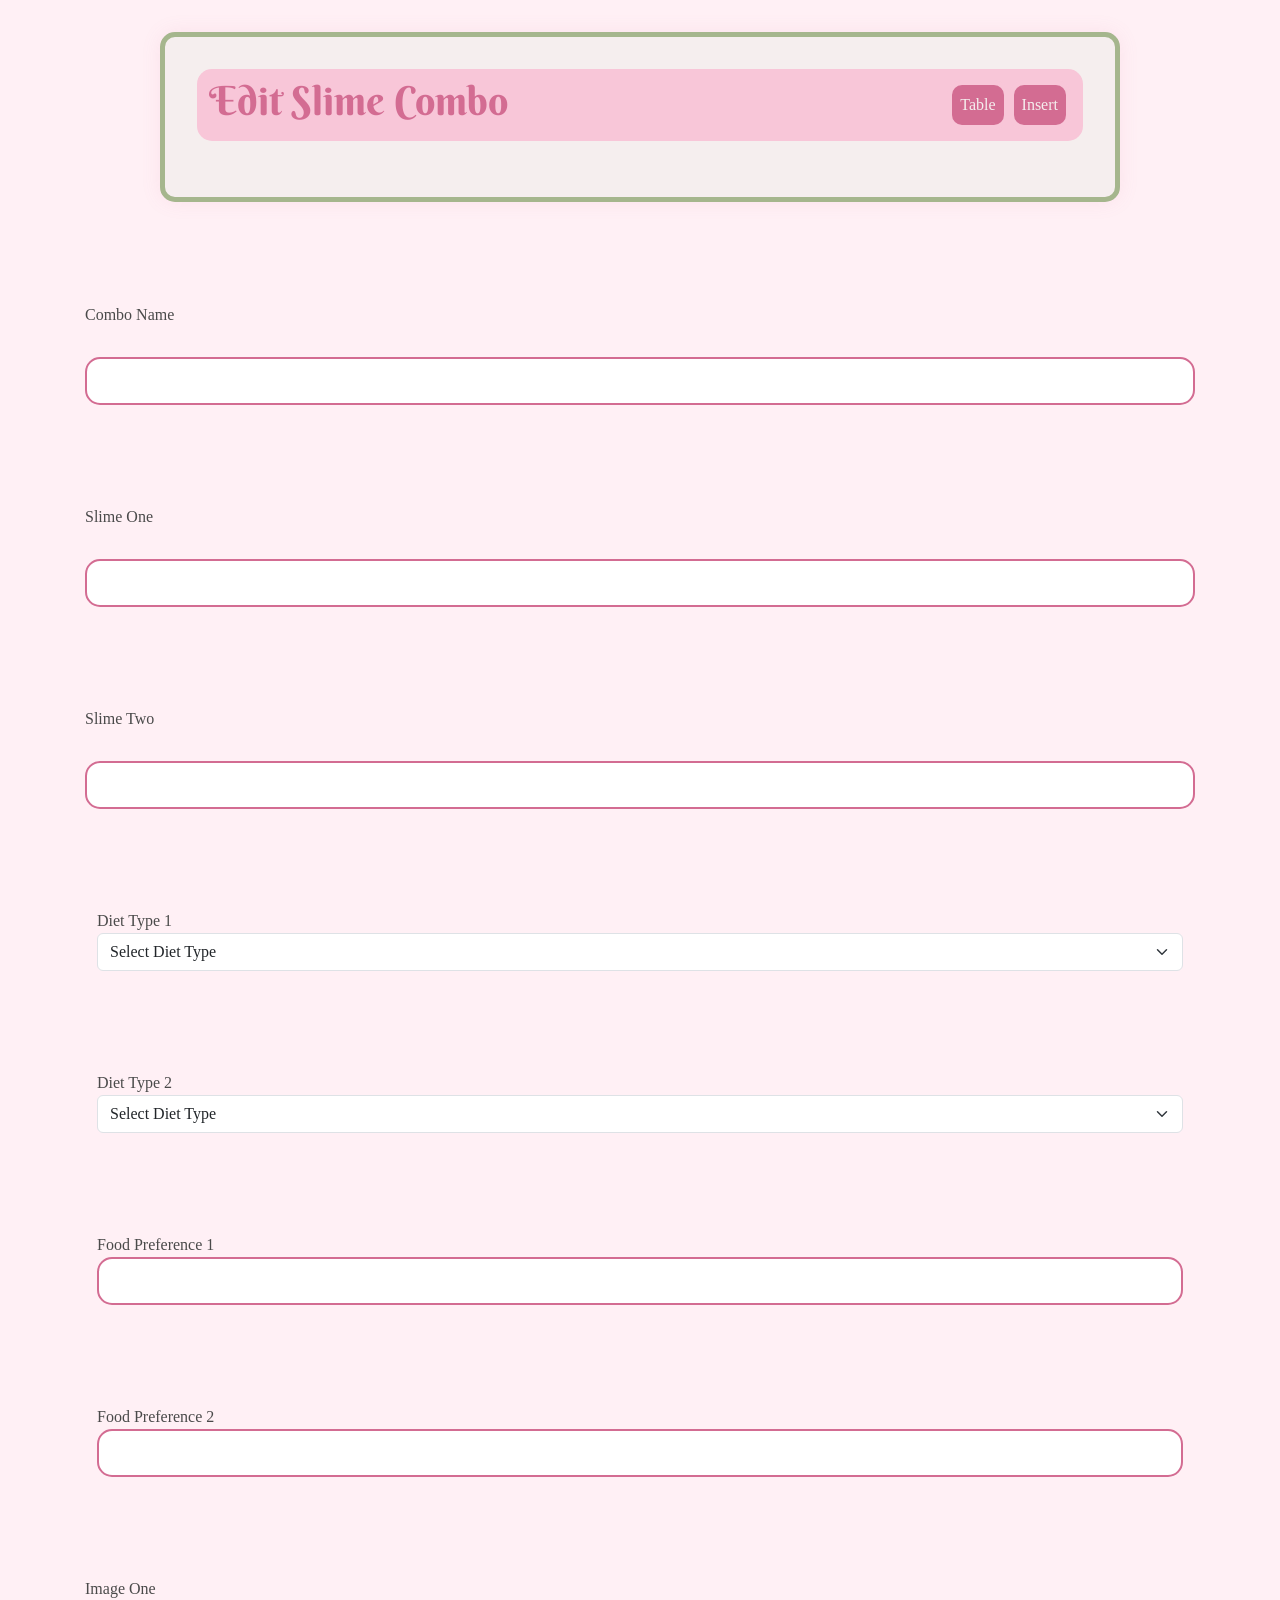
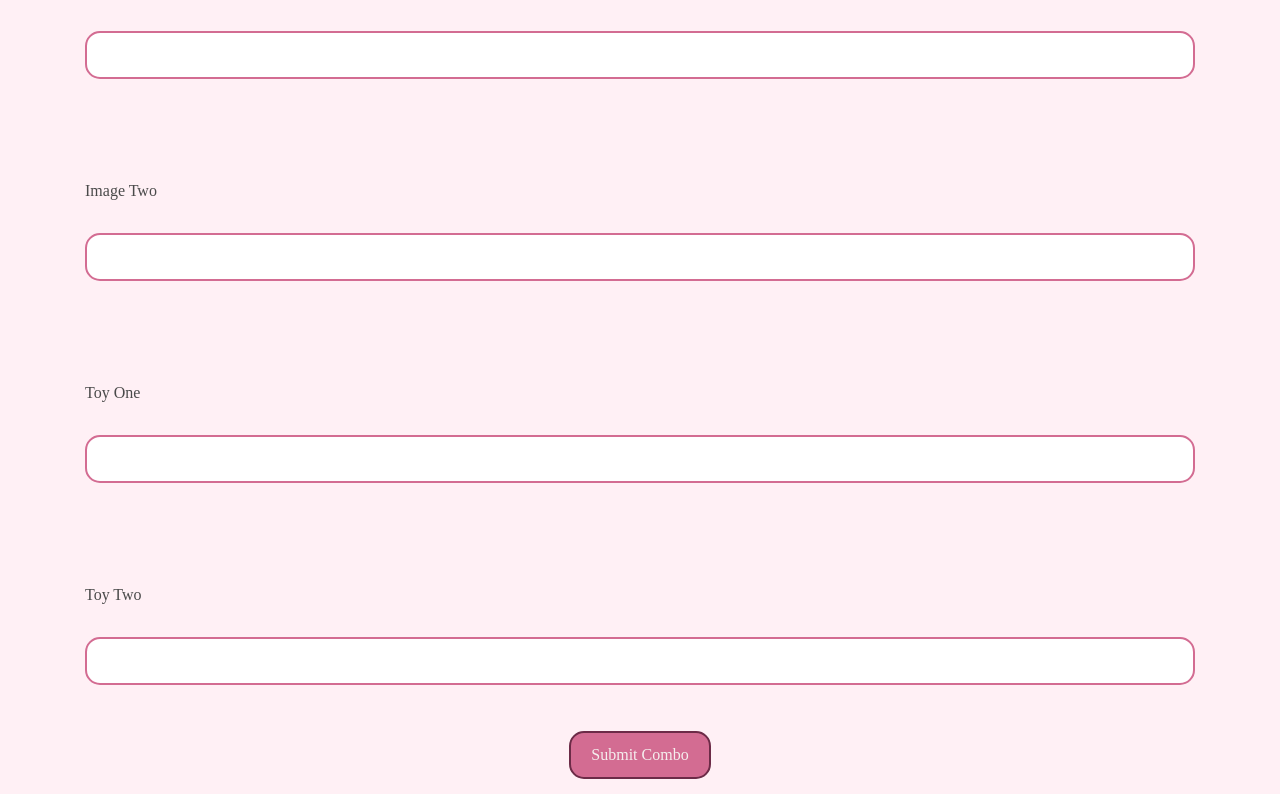
<file: Alex_Ross_GIMM_285/Alex_Ross_GIMM_285/Server/public/edit.html>
<!doctype html>
<html>

<head>
    <meta name='viewport' content='width=device-width, initial-scale=1.0'>
    <link href="https://cdn.jsdelivr.net/npm/bootstrap@5.3.6/dist/css/bootstrap.min.css" rel="stylesheet"
        integrity="sha384-4Q6Gf2aSP4eDXB8Miphtr37CMZZQ5oXLH2yaXMJ2w8e2ZtHTl7GptT4jmndRuHDT" crossorigin="anonymous">
    <script src="https://cdn.jsdelivr.net/npm/bootstrap@5.3.6/dist/js/bootstrap.bundle.min.js"
        integrity="sha384-j1CDi7MgGQ12Z7Qab0qlWQ/Qqz24Gc6BM0thvEMVjHnfYGF0rmFCozFSxQBxwHKO"
        crossorigin="anonymous"></script>
    <link rel="stylesheet" href="style.css">
    <title>Edit Slime Combo</title>
</head>

<body>

    <div class="main-box">
        <nav class="navbar navbar-expand-lg navbar-light mb-4">
            <div class="container-fluid">
                <h1 class="text-center">Edit Slime Combo</h1>
                <button class="navbar-toggler" type="button" data-bs-toggle="collapse" data-bs-target="#navbarNav">
                    <span class="navbar-toggler-icon"></span>
                </button>
                <div class="collapse navbar-collapse" id="navbarNav">
                    <ul class="navbar-nav ms-auto">
                        <li class="nav-item"><a class="nav-link" href="index.html">Table</a></li>
                        <li class="nav-item"><a class="nav-link" href="insert.html">Insert</a></li>
                    </ul>
                </div>
            </div>
        </nav>
    </div>

    <div class="container">
        <div id="success-banner" class="alert alert-success" hidden>Slime combo created successfully!</div>
        <div id="error-banner" class="alert alert-danger" hidden>Form has errors. Please correct them and resubmit.
        </div>

        <div class="form-section">
            <!-- Form Fields -->
            <div class="row mb-3">
                <div id="name-error" class="col-12 text-danger">&nbsp;</div>
                <div class="col-md-3">
                    <label for="name">Combo Name</label>
                </div>
                <div class="col-md-9">
                    <input id="name" type="text" class="form-control rounded-input" />
                </div>
            </div>
            <div class="row mb-3">
                <div id="slime_one-error" class="col-12 text-danger">&nbsp;</div>
                <div class="col-md-3">
                    <label for="slime_one">Slime One</label>
                </div>
                <div class="col-md-9">
                    <input id="slime_one" type="text" class="form-control rounded-input" />
                </div>
            </div>
            <div class="row mb-3">
                <div id="slime_two-error" class="col-12 text-danger">&nbsp;</div>
                <div class="col-md-3">
                    <label for="slime_two">Slime Two</label>
                </div>
                <div class="col-md-9">
                    <input id="slime_two" type="text" class="form-control rounded-input" />
                </div>
            </div>
            <div class="col-md-6 mb-3">
                <div id="diet_one_id-error" class="col-12 text-danger">&nbsp;</div>
                <label for="diet_one_id">Diet Type 1</label>
                <select id="diet_one_id" class="form-select">
                    <option value="">Select Diet Type</option>
                    <option value="1">Fruit</option>
                    <option value="2">Veggie</option>
                    <option value="3">Meat</option>
                    <option value="4">Special</option>
                    <option value="5">No Preference</option>
                </select>
            </div>
            <div class="col-md-6 mb-3">
                <div id="diet_two_id-error" class="col-12 text-danger">&nbsp;</div>
                <label for="diet_two_id">Diet Type 2</label>
                <select id="diet_two_id" class="form-select">
                    <option value="">Select Diet Type</option>
                    <option value="1">Fruit</option>
                    <option value="2">Veggie</option>
                    <option value="3">Meat</option>
                    <option value="4">Special</option>
                    <option value="5">No Preference</option>
                </select>
            </div>
            <div class="col-md-6 mb-3">
                <div id="food_one-error" class="col-12 text-danger">&nbsp;</div>
                <label for="food_one">Food Preference 1</label>
                <input id="food_one" type="text" class="form-control" />
            </div>
            <div class="col-md-6 mb-3">
                <div id="food_two-error" class="col-12 text-danger">&nbsp;</div>
                <label for="food_two">Food Preference 2</label>
                <input id="food_two" type="text" class="form-control" />
            </div>
            <div class="row mb-3">
                <div id="image_one-error" class="col-12 text-danger">&nbsp;</div>
                <div class="col-md-3">
                    <label for="image_one">Image One</label>
                </div>
                <div class="col-md-9">
                    <input id="image_one" type="text" class="form-control rounded-input" />
                </div>
            </div>
            <div class="row mb-3">
                <div id="image_two-error" class="col-12 text-danger">&nbsp;</div>
                <div class="col-md-3">
                    <label for="image_two">Image Two</label>
                </div>
                <div class="col-md-9">
                    <input id="image_two" type="text" class="form-control rounded-input" />
                </div>
            </div>
            <div class="row mb-3">
                <div id="toy_one-error" class="col-12 text-danger">&nbsp;</div>
                <div class="col-md-3">
                    <label for="toy_one">Toy One</label>
                </div>
                <div class="col-md-9">
                    <input id="toy_one" type="text" class="form-control rounded-input" />
                </div>
            </div>
            <div class="row mb-3">
                <div id="toy_two-error" class="col-12 text-danger">&nbsp;</div>
                <div class="col-md-3">
                    <label for="toy_two">Toy Two</label>
                </div>
                <div class="col-md-9">
                    <input id="toy_two" type="text" class="form-control rounded-input" />
                </div>
            </div>
            <div class="row">
                <div class="col-md-12 text-center">
                    <button id="submit" class="btn btn-primary rounded-button">Submit Combo</button>
                </div>
            </div>
        </div>
    </div>

    <script>
        const fetchMethod = (url, fetchParameters, callback) => {
            fetch(url, fetchParameters)
                .then((response) => {
                    return new Promise((resolve) => response.json()
                        .then((json) => resolve({
                            status: response.status,
                            json,
                        }))
                    );
                })
                .then(({ status, json }) => {
                    callback(status, json);
                })
                .catch(error => {
                    console.error('Error:', error);
                });
        };

        // This function will fill the form with existing data
        function fillFormWithExistingData() {
            const urlParams = new URLSearchParams(window.location.search);
            const id = urlParams.get('id');
            if (!id) return;

            fetchMethod(
                '/combos/' + id + '/',
                { method: 'GET' },
                (status, json) => {
                    if (status === 200 && json.data && json.data[0]) {
                        document.getElementById('name').value = json.data[0].name || '';
                        document.getElementById('slime_one').value = json.data[0].slime_one || '';
                        document.getElementById('slime_two').value = json.data[0].slime_two || '';
                        document.getElementById('diet_one_id').value = json.data[0].diet_one_id || '';
                        document.getElementById('diet_two_id').value = json.data[0].diet_two_id || '';
                        document.getElementById('food_one').value = json.data[0].food_one || '';
                        document.getElementById('food_two').value = json.data[0].food_two || '';
                        document.getElementById('image_one').value = json.data[0].image_one || '';
                        document.getElementById('image_two').value = json.data[0].image_two || '';
                        document.getElementById('toy_one').value = json.data[0].toy_one || '';
                        document.getElementById('toy_two').value = json.data[0].toy_two || '';
                    }
                }
            );
        }

        // Call the function when the page loads
        window.addEventListener('DOMContentLoaded', fillFormWithExistingData);

        const isEmpty = (obj) => Object.keys(obj).length === 0;
        document.getElementById('submit').addEventListener('click', (event) => {
            event.preventDefault(); // Prevent default form submission behavior

            const getParameters = {};

            const urlParams = new URLSearchParams(window.location.search);
            console.log(urlParams.get('id'));

            fetchMethod(
                '/combos/' + urlParams.get('id') + '/',
                { method: 'GET' },
                (status, json) => {
                    if (200 === status) {
                        document.getElementById('name').value = json.data[0].name;
                        document.getElementById('slime_one').value = json.data[0].slime_one;
                        document.getElementById('slime_two').value = json.data[0].slime_two;
                        document.getElementById('diet_one_id').value = json.data[0].diet_one_id;
                        document.getElementById('diet_two_id').value = json.data[0].diet_two_id;
                        document.getElementById('food_one').value = json.data[0].food_one;
                        document.getElementById('food_two').value = json.data[0].food_two;
                        document.getElementById('image_one').value = json.data[0].image_one;
                        document.getElementById('image_two').value = json.data[0].image_two;
                        document.getElementById('toy_one').value = json.data[0].toy_one;
                        document.getElementById('toy_two').value = json.data[0].toy_two;

                    }
                }
            );

            // List of field IDs to collect values from
            const fields = [
                'name',
                'slime_one',
                'slime_two',
                'diet_one_id',
                'diet_two_id',
                'food_one',
                'food_two',
                'image_one',
                'image_two',
                'toy_one',
                'toy_two'
            ];

            // Collect values from the form fields
            fields.forEach(field => {
                const element = document.getElementById(field);
                if (element) {
                    const value = element.value.trim(); // Trim whitespace
                    if (value.length > 0) {
                        getParameters[field] = value; // Add to parameters if not empty
                    }
                }
            });

            console.log('Collected Parameters:', getParameters); // Debugging: Log collected parameters

            let fetchSettings = {
                method: 'PUT',
                body: getParameters,
            };

            // Send FETCH API request
            fetch("/combos/" + urlParams.get('id') + '/' + (!isEmpty(getParameters) ? '?' + new URLSearchParams(getParameters) : ''), { method: 'PUT', body: getParameters })
                .then((response) => {
                    return new Promise((resolve) => response.json()
                        .then((json) => resolve({
                            status: response.status,
                            json,
                        })
                        ));
                })
                .then(({ status, json }) => {
                    const successBanner = document.getElementById('success-banner');
                    const errorBanner = document.getElementById('error-banner');
                    const errorMessages = document.querySelectorAll('.text-danger');

                    // Clear previous error messages
                    errorMessages.forEach(element => {
                        element.innerHTML = '&nbsp;';
                    });

                    if (status === 400) {
                        // Display error banner and messages
                        errorBanner.hidden = false;
                        successBanner.hidden = true;
                        json.errors.forEach(error => {
                            const errorId = `${error.path}-error`;
                            const errorElement = document.getElementById(errorId);
                            if (errorElement) {
                                errorElement.innerHTML = error.msg;
                            }
                        });
                    } else if (status === 200) {
                        // Display success banner
                        errorBanner.hidden = true;
                        successBanner.hidden = false;

                        // Clear form fields
                        fields.forEach(field => {
                            const element = document.getElementById(field);
                            if (element) {
                                element.value = '';
                            }
                        });
                    }
                })
                .catch(error => {
                    console.error('Error:', error);
                });
        });
    </script>
</body>

</html>
</file>
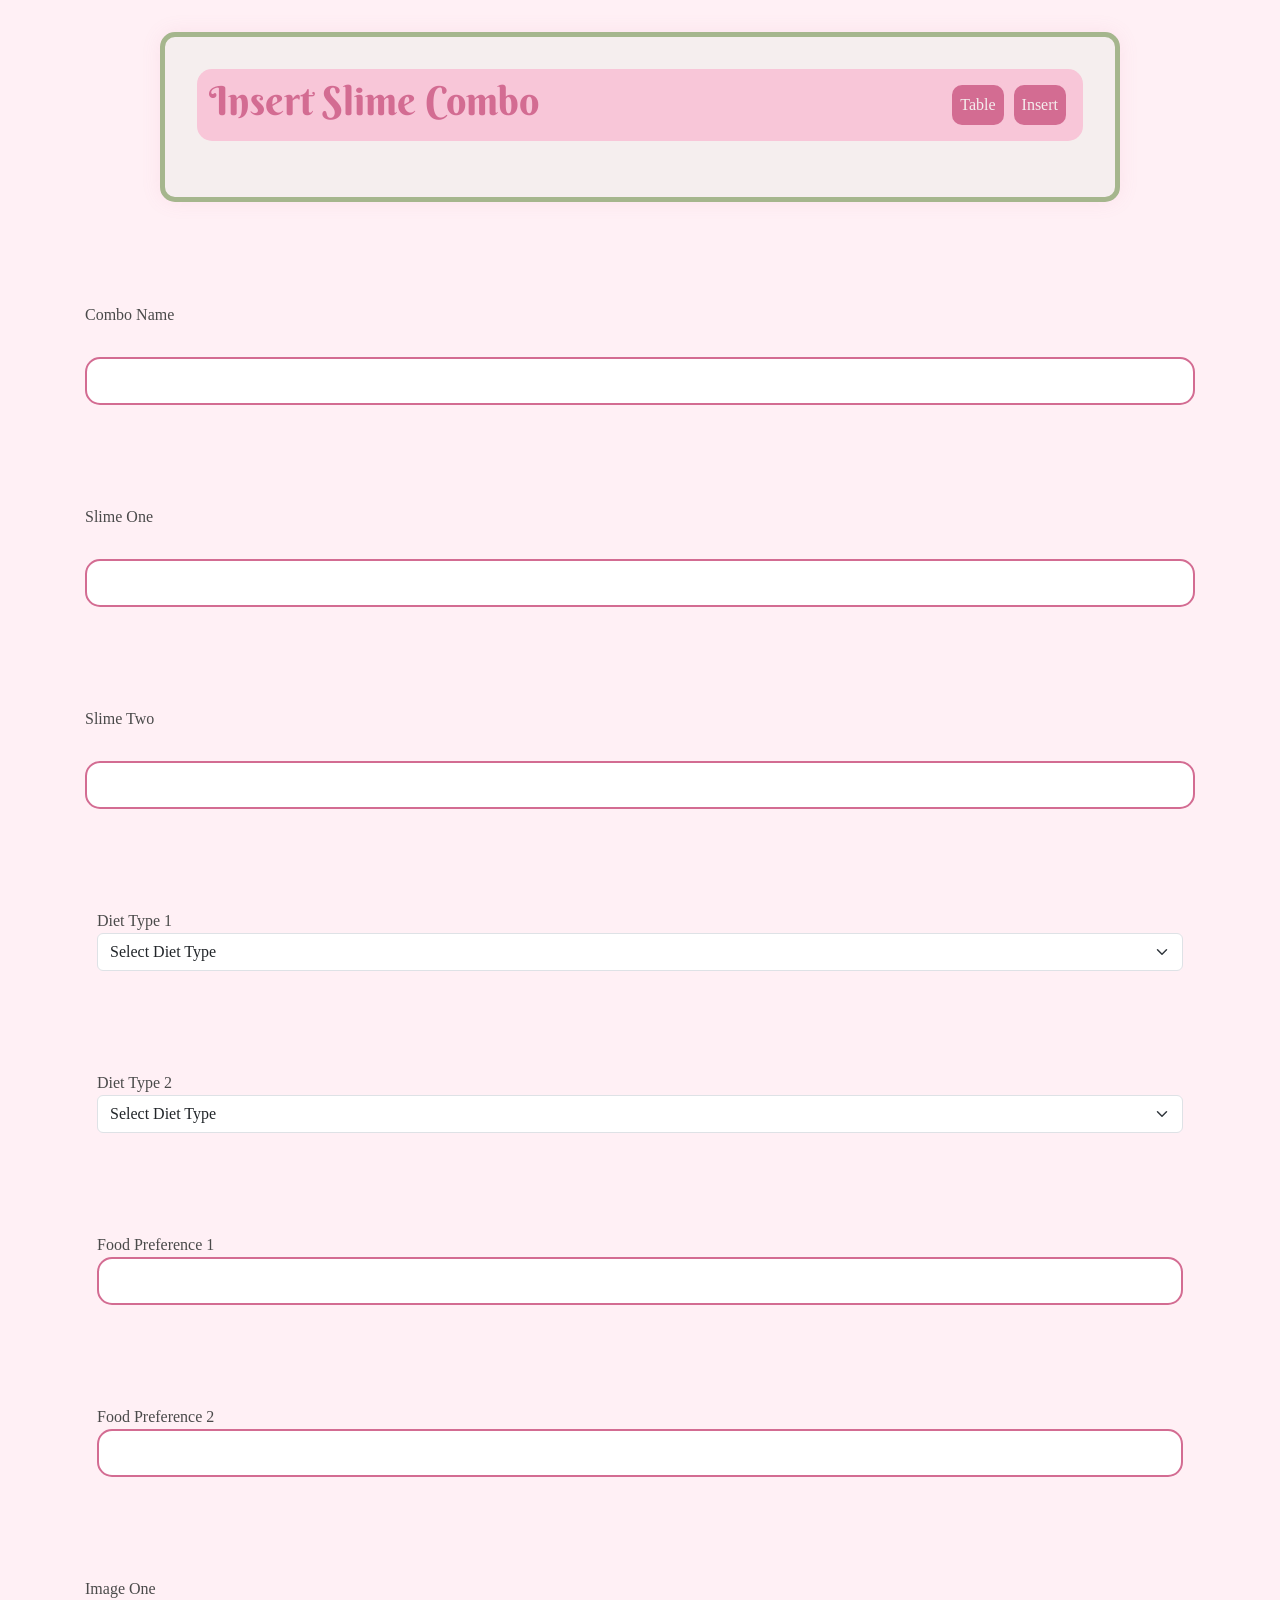
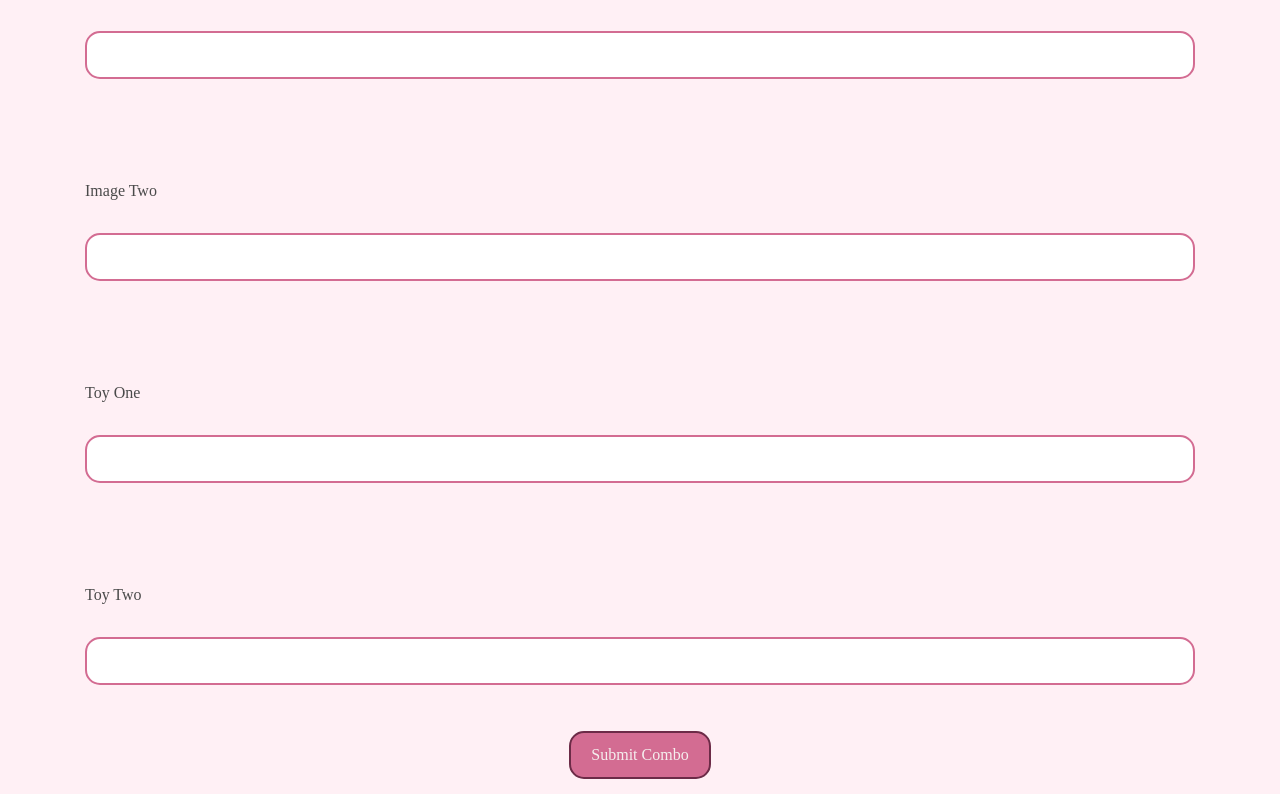
<file: Alex_Ross_GIMM_285/Alex_Ross_GIMM_285/Server/public/insert.html>
<!doctype html>
<html>

<head>
    <meta name='viewport' content='width=device-width, initial-scale=1.0'>
    <link href="https://cdn.jsdelivr.net/npm/bootstrap@5.3.6/dist/css/bootstrap.min.css" rel="stylesheet"
        integrity="sha384-4Q6Gf2aSP4eDXB8Miphtr37CMZZQ5oXLH2yaXMJ2w8e2ZtHTl7GptT4jmndRuHDT" crossorigin="anonymous">
    <script src="https://cdn.jsdelivr.net/npm/bootstrap@5.3.6/dist/js/bootstrap.bundle.min.js"
        integrity="sha384-j1CDi7MgGQ12Z7Qab0qlWQ/Qqz24Gc6BM0thvEMVjHnfYGF0rmFCozFSxQBxwHKO"
        crossorigin="anonymous"></script>
    <link rel="stylesheet" href="style.css">
    <title>Insert Slime Combo</title>
</head>

<body>

    <div class="main-box">
        <nav class="navbar navbar-expand-lg navbar-light mb-4">
            <div class="container-fluid">
                <h1 class="text-center">Insert Slime Combo</h1>
                <button class="navbar-toggler" type="button" data-bs-toggle="collapse" data-bs-target="#navbarNav">
                    <span class="navbar-toggler-icon"></span>
                </button>
                <div class="collapse navbar-collapse" id="navbarNav">
                    <ul class="navbar-nav ms-auto">
                        <li class="nav-item"><a class="nav-link" href="index.html">Table</a></li>
                        <li class="nav-item"><a class="nav-link" href="insert.html">Insert</a></li>
                    </ul>
                </div>
            </div>
        </nav>
    </div>

    <div class="container">
        <div id="success-banner" class="alert alert-success" hidden>Slime combo created successfully!</div>
        <div id="error-banner" class="alert alert-danger" hidden>Form has errors. Please correct them and resubmit.
        </div>

        <div class="form-section">
            <!-- Form Fields -->
            <div class="row mb-3">
                <div id="name-error" class="col-12 text-danger">&nbsp;</div>
                <div class="col-md-3">
                    <label for="name">Combo Name</label>
                </div>
                <div class="col-md-9">
                    <input id="name" type="text" class="form-control rounded-input" />
                </div>
            </div>
            <div class="row mb-3">
                <div id="slime_one-error" class="col-12 text-danger">&nbsp;</div>
                <div class="col-md-3">
                    <label for="slime_one">Slime One</label>
                </div>
                <div class="col-md-9">
                    <input id="slime_one" type="text" class="form-control rounded-input" />
                </div>
            </div>
            <div class="row mb-3">
                <div id="slime_two-error" class="col-12 text-danger">&nbsp;</div>
                <div class="col-md-3">
                    <label for="slime_two">Slime Two</label>
                </div>
                <div class="col-md-9">
                    <input id="slime_two" type="text" class="form-control rounded-input" />
                </div>
            </div>
            <div class="col-md-6 mb-3">
                <div id="diet_one_id-error" class="col-12 text-danger">&nbsp;</div>
                <label for="diet_one_id">Diet Type 1</label>
                <select id="diet_one_id" class="form-select">
                    <option value="">Select Diet Type</option>
                    <option value="1">Fruit</option>
                    <option value="2">Veggie</option>
                    <option value="3">Meat</option>
                    <option value="4">Special</option>
                    <option value="5">No Preference</option>
                </select>
            </div>
            <div class="col-md-6 mb-3">
                <div id="diet_two_id-error" class="col-12 text-danger">&nbsp;</div>
                <label for="diet_two_id">Diet Type 2</label>
                <select id="diet_two_id" class="form-select">
                    <option value="">Select Diet Type</option>
                    <option value="1">Fruit</option>
                    <option value="2">Veggie</option>
                    <option value="3">Meat</option>
                    <option value="4">Special</option>
                    <option value="5">No Preference</option>
                </select>
            </div>
            <div class="col-md-6 mb-3">
                <div id="food_one-error" class="col-12 text-danger">&nbsp;</div>
                <label for="food_one">Food Preference 1</label>
                <input id="food_one" type="text" class="form-control" />
            </div>
            <div class="col-md-6 mb-3">
                <div id="food_two-error" class="col-12 text-danger">&nbsp;</div>
                <label for="food_two">Food Preference 2</label>
                <input id="food_two" type="text" class="form-control" />
            </div>
            <div class="row mb-3">
                <div id="image_one-error" class="col-12 text-danger">&nbsp;</div>
                <div class="col-md-3">
                    <label for="image_one">Image One</label>
                </div>
                <div class="col-md-9">
                    <input id="image_one" type="text" class="form-control rounded-input" />
                </div>
            </div>
            <div class="row mb-3">
                <div id="image_two-error" class="col-12 text-danger">&nbsp;</div>
                <div class="col-md-3">
                    <label for="image_two">Image Two</label>
                </div>
                <div class="col-md-9">
                    <input id="image_two" type="text" class="form-control rounded-input" />
                </div>
            </div>
            <div class="row mb-3">
                <div id="toy_one-error" class="col-12 text-danger">&nbsp;</div>
                <div class="col-md-3">
                    <label for="toy_one">Toy One</label>
                </div>
                <div class="col-md-9">
                    <input id="toy_one" type="text" class="form-control rounded-input" />
                </div>
            </div>
            <div class="row mb-3">
                <div id="toy_two-error" class="col-12 text-danger">&nbsp;</div>
                <div class="col-md-3">
                    <label for="toy_two">Toy Two</label>
                </div>
                <div class="col-md-9">
                    <input id="toy_two" type="text" class="form-control rounded-input" />
                </div>
            </div>
            <div class="row">
                <div class="col-md-12 text-center">
                    <button id="submit" class="btn btn-primary rounded-button">Submit Combo</button>
                </div>
            </div>
        </div>
    </div>

    <script>
         const isEmpty = (obj) => Object.keys(obj).length === 0;
        document.getElementById('submit').addEventListener('click', (event) => {
            event.preventDefault(); // Prevent default form submission behavior

            const getParameters = {};

            // List of field IDs to collect values from
            const fields = [
                'name',
                'slime_one',
                'slime_two',
                'diet_one_id',
                'diet_two_id',
                'food_one',
                'food_two',
                'image_one',
                'image_two',
                'toy_one',
                'toy_two'
            ];

            // Collect values from the form fields
            fields.forEach(field => {
                const element = document.getElementById(field);
                if (element) {
                    const value = element.value.trim(); // Trim whitespace
                    if (value.length > 0) {
                        getParameters[field] = value; // Add to parameters if not empty
                    }
                }
            });

            console.log('Collected Parameters:', getParameters); // Debugging: Log collected parameters

            let fetchSettings = {
                method: 'POST',
                body: getParameters,
            };

            // Send FETCH API request
            fetch("/combos/" + (!isEmpty(getParameters) ? '?' + new URLSearchParams(getParameters) : ''), fetchSettings)
                .then((response) => {
                    return new Promise((resolve) => response.json()
                        .then((json) => resolve({
                            status: response.status,
                            json,
                        })
                        ));
                })
                .then(({ status, json }) => {
                    const successBanner = document.getElementById('success-banner');
                    const errorBanner = document.getElementById('error-banner');
                    const errorMessages = document.querySelectorAll('.text-danger');

                    // Clear previous error messages
                    errorMessages.forEach(element => {
                        element.innerHTML = '&nbsp;';
                    });

                    if (status === 400) {
                        // Display error banner and messages
                        errorBanner.hidden = false;
                        successBanner.hidden = true;
                        json.errors.forEach(error => {
                            const errorId = `${error.path}-error`;
                            const errorElement = document.getElementById(errorId);
                            if (errorElement) {
                                errorElement.innerHTML = error.msg;
                            }
                        });
                    } else if (status === 200) {
                        // Display success banner
                        errorBanner.hidden = true;
                        successBanner.hidden = false;

                        // Clear form fields
                        fields.forEach(field => {
                            const element = document.getElementById(field);
                            if (element) {
                                element.value = '';
                            }
                        });
                    }
                })
                .catch(error => {
                    console.error('Error:', error);
                });
        });
    </script>
</body>

</html>
</file>
<file: Alex_Ross_GIMM_285/Alex_Ross_GIMM_285/Server/public/style.css>
@import url('https://fonts.googleapis.com/css2?family=Berkshire+Swash&display=swap');

/** Grid system - https://www.w3schools.com/css/css_rwd_grid.asp **/
* {
    box-sizing: border-box;
}

/* For mobile phones: */
[class*="col-"] {
    width: 100%;
}



@media only screen and (min-width: 768px) {

    /* For desktop: */
    .col-1 {
        width: 8.33%;
    }

    .col-2 {
        width: 16.66%;
    }

    .col-3 {
        width: 25%;
    }

    .col-4 {
        width: 33.33%;
    }

    .col-5 {
        width: 41.66%;
    }

    .col-6 {
        width: 50%;
    }

    .col-7 {
        width: 58.33%;
    }

    .col-8 {
        width: 66.66%;
    }

    .col-9 {
        width: 75%;
    }

    .col-10 {
        width: 83.33%;
    }

    .col-11 {
        width: 91.66%;
    }

    .col-12 {
        width: 100%;
    }
}

[class*="col-"] {
    float: left;
    padding: 15px;
}

.row::after {
    content: "";
    clear: both;
    display: table;
}

/** Image - https://www.w3schools.com/css/css_rwd_grid.asp **/
img {
    max-width: 100%;
    height: auto;
}

/** Overflow (for tables) - https://www.w3schools.com/howto/howto_css_table_responsive.asp **/
.overflow {
    overflow-x: auto;
}

table,
th,
td {
    border: 1px solid black;
}

th {
    width: 25%;
}


body {
    overflow-x: hidden;
}


.slime-img {
    max-width: 80px;
    height: auto;
}



:root {
    --darkPink: #6c2b47;
    --pink: #d36c92;
    --lightPink: #f8c6d8;
    --green: #A5B68D;
    --lightGreen: #C1CFA1;
    --brown: #B99470;
    --dark: #202020;
    --light: #f5eeee;
}

.rotate-icon {
    display: inline-block;
    animation: rotate 2s linear infinite;
}

@keyframes rotate {
    0% {
        transform: rotate(0deg);
    }

    100% {
        transform: rotate(360deg);
    }
}

.profile-img {
    height: 100%;
    width: auto;
    object-fit: cover;
    border-radius: 15px;
    border: var(--green) 5px solid;
}

#gallery {
    display: flex;
    flex-wrap: wrap;
    justify-content: center;
    gap: 1rem;
    margin: 2rem 0;
}

.gallery-img {
    height: auto;
    width: auto;
    object-fit: cover;
    border-radius: 15px;
    border: var(--lightGreen) 5px solid;
}

.gallery-img:hover {
    transform: scale(1.05);
}

.lightbox {
    display: none;
    position: fixed;
    z-index: 1050;
    left: 0;
    top: 0;
    width: 100%;
    height: 100%;
    background-color: rgba(255, 240, 245, 0.75);
    justify-content: center;
    align-items: center;
    flex-direction: column;
    text-align: center;
}

.lightbox img {
    max-width: 90%;
    max-height: 80%;
    border-radius: 12px;
    box-shadow: 0 0 30px rgba(0, 0, 0, 0.2);
    border: var(--darkPink) 5px solid;
}

#caption {
    color: #d36c92;
    font-size: 1.2rem;
    margin: 1rem;
    padding: 5px;
    background-color: var(--light);
    border: var(--pink) 5px solid;
    border-radius: 15px;
}

body {
    background-color: #fff0f5;
    background-image: url(https://img.freepik.com/free-vector/light-pink-heart-pattern_53876-67663.jpg);
    color: #4a4a4a;
    font-family: 'Times New Roman', Times, serif;
}

.main-box {
    max-width: 960px;
    margin: 2rem auto;
    padding: 2rem;
    background-color: var(--light);
    border-radius: 15px;
    border: 5px solid var(--green);
    box-shadow: 0 0 20px rgba(211, 108, 146, 0.1);
}

.navbar {
    background-color: var(--lightPink);
    border-radius: 15px;
}

.navbar a {
    background-color: var(--pink);
    border-radius: 15px;
    border: var(--lightPink) 5px solid;
    color: var(--light);
}

.navbar a:hover {
    color: var(--darkPink);
    background-color: var(--light);
}

.navbar-toggler-icon {
    color: var(--darkPink);
}

h1,
h2 {
    color: var(--pink);
    font-family: "Berkshire Swash", serif;
}

a {
    color: #f7a1c4;
}

a:hover {
    color: var(--pink);
}

footer {
    background-color: var(--lightPink);
    padding: 1rem;
    text-align: center;
    border-radius: 15px;
    color: var(--darkPink);
    border-top: 1px solid #f7a1c4;
}

p {
    color: var(--dark);
}


.form-control {
    border-radius: 15px;
    border: 2px solid var(--pink);
    padding: 10px;
    font-size: 1rem;
}

.form-control:focus {
    border-color: var(--darkPink);
    box-shadow: 0 0 5px var(--pink);
}

.btn-primary {
    background-color: var(--pink);
    border: 2px solid var(--darkPink);
    border-radius: 15px;
    padding: 10px 20px;
    font-size: 1rem;
    color: var(--light);
}

.btn-primary:hover {
    background-color: var(--darkPink);
    color: var(--lightPink);
}

.alert {
    border-radius: 15px;
    padding: 15px;
    font-size: 1rem;
}

.alert-success {
    background-color: var(--lightGreen);
    color: var(--dark);
    border: 2px solid var(--green);
}

.alert-danger {
    background-color: var(--lightPink);
    color: var(--darkPink);
    border: 2px solid var(--pink);
}


.table {
    background-color: var(--lightPink);
    border-radius: 15px;
    overflow: hidden;
    border: 2px solid var(--pink);
    box-shadow: 0 2px 10px rgba(211, 108, 146, 0.07);
}

.table th, .table td {
    border: 1px solid var(--pink);
    padding: 0.75rem;
    vertical-align: middle;
    background-color: var(--light);
    color: var(--darkPink);
}

.table th {
    background-color: var(--pink);
    color: var(--light);
    font-family: "Berkshire Swash", serif;
    font-size: 1.1rem;
    border-bottom: 3px solid var(--darkPink);
}

.table-striped > tbody > tr:nth-of-type(odd) > * {
    background-color: var(--light);
}

.table-striped > tbody > tr:nth-of-type(even) > * {
    background-color: var(--lightPink);
}

.table td {
    color: var(--dark);
}

.table-responsive {
    border-radius: 15px;
    overflow-x: auto;
    background: var(--lightPink);
    padding: 1rem 0;
}

.table thead th {
    border-top: none;
}

.table img.slime-img {
    border-radius: 10px;
    border: 2px solid var(--green);
    background: var(--lightGreen);
    padding: 2px;
}

.table .btn-danger {
    background-color: var(--pink);
    border: 1px solid var(--darkPink);
    color: var(--light);
}

.table .btn-danger:hover {
    background-color: var(--darkPink);
    color: var(--lightPink);
}
</file>
